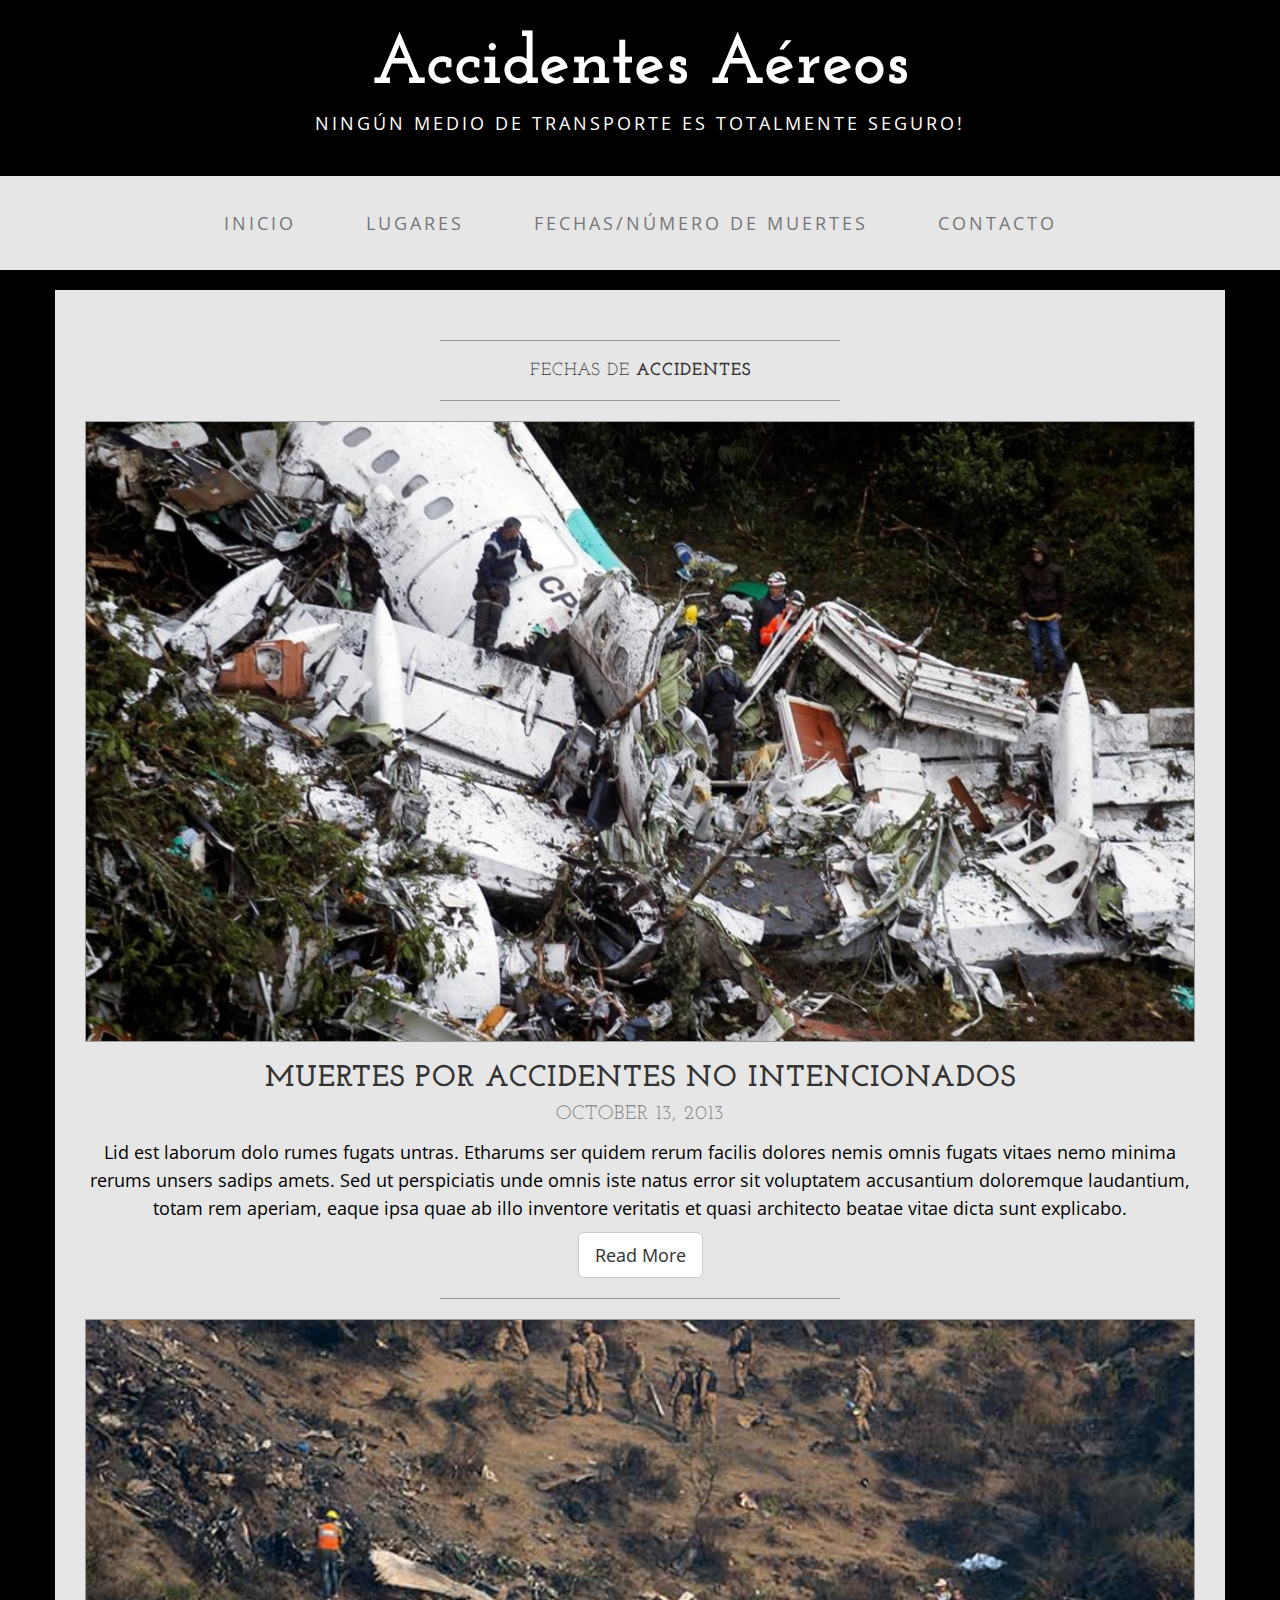
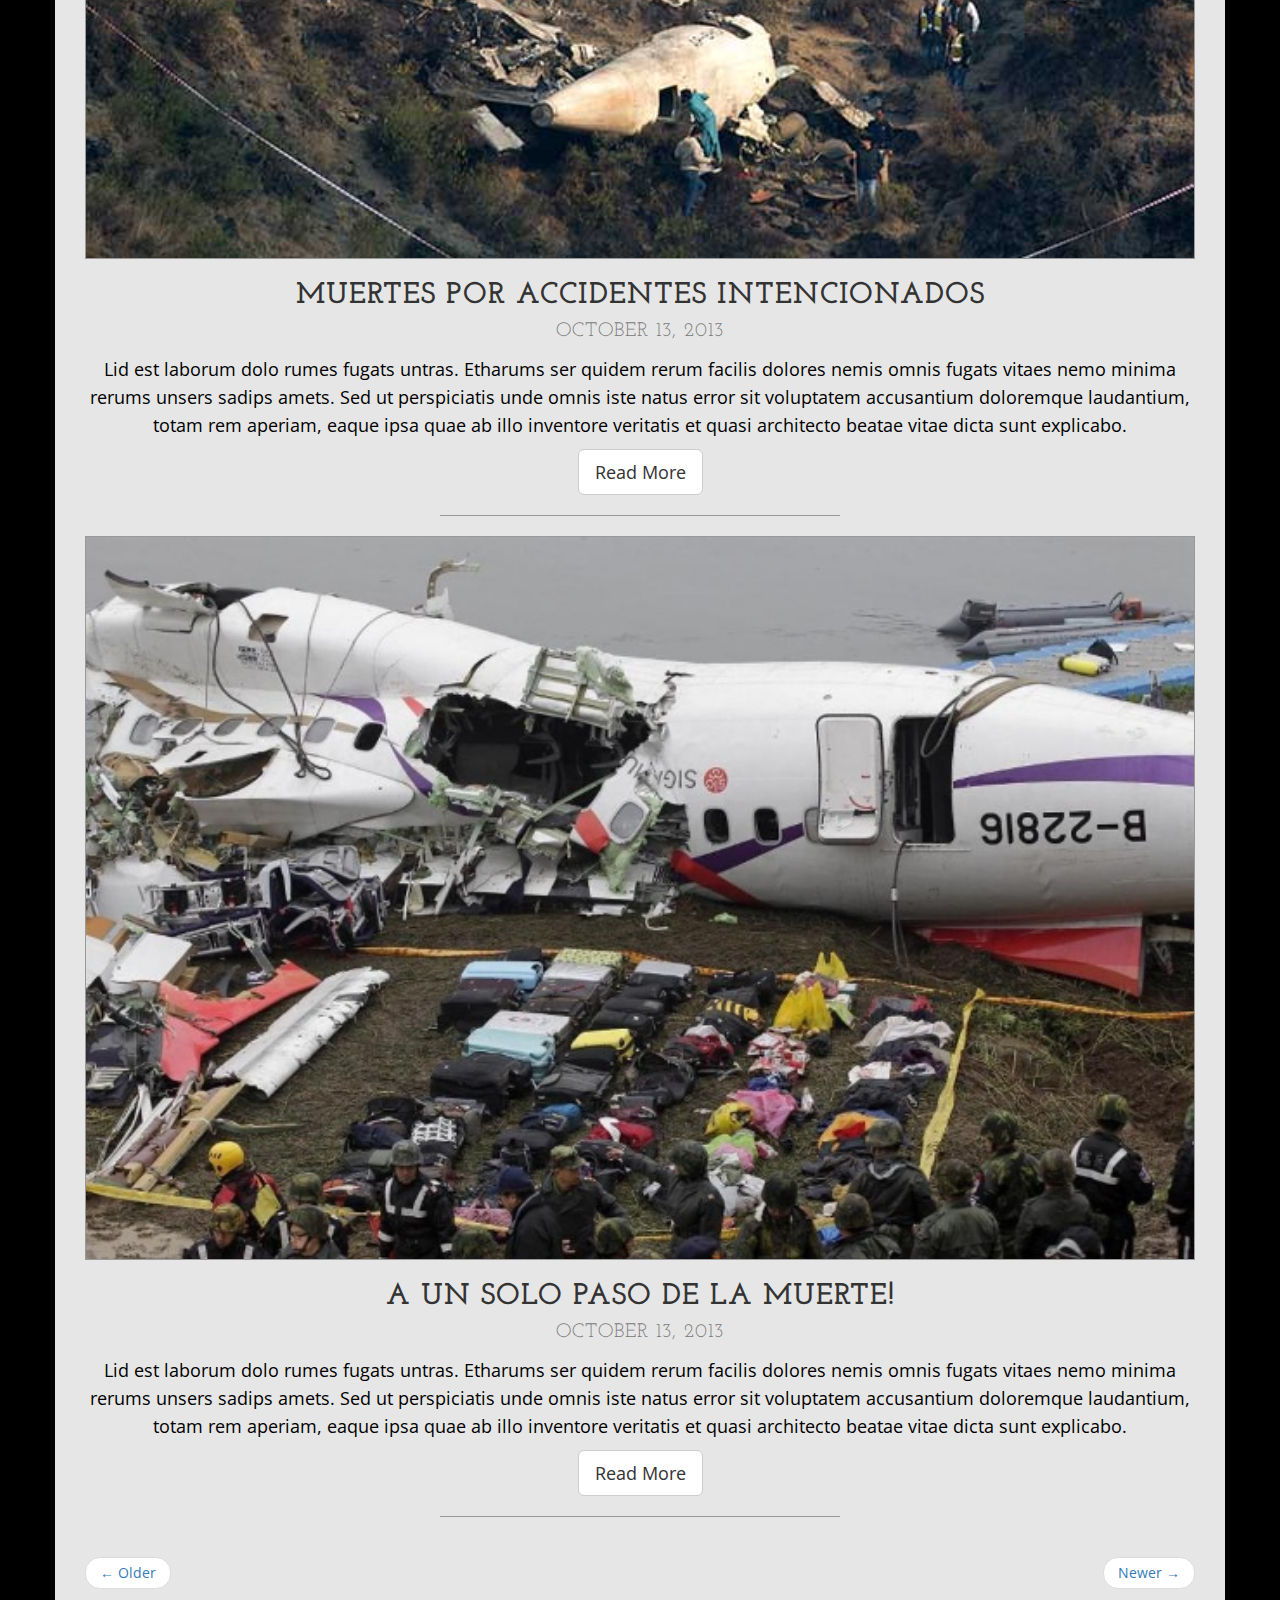
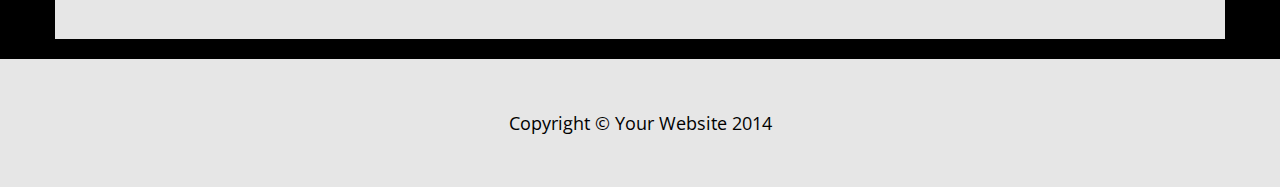
<file: blog.html>
<!DOCTYPE html>
<html lang="en">

<head>

    <meta charset="utf-8">
    <meta http-equiv="X-UA-Compatible" content="IE=edge">
    <meta name="viewport" content="width=device-width, initial-scale=1">
    <meta name="description" content="">
    <meta name="author" content="">

    <title>Accidentes Aereos</title>

    <!-- Bootstrap Core CSS -->
    <link href="css/bootstrap.min.css" rel="stylesheet">

    <!-- Custom CSS -->
    <link href="css/business-casual.css" rel="stylesheet">

    <!-- Fonts -->
    <link href="https://fonts.googleapis.com/css?family=Open+Sans:300italic,400italic,600italic,700italic,800italic,400,300,600,700,800" rel="stylesheet" type="text/css">
    <link href="https://fonts.googleapis.com/css?family=Josefin+Slab:100,300,400,600,700,100italic,300italic,400italic,600italic,700italic" rel="stylesheet" type="text/css">

    <!-- HTML5 Shim and Respond.js IE8 support of HTML5 elements and media queries -->
    <!-- WARNING: Respond.js doesn't work if you view the page via file:// -->
    <!--[if lt IE 9]>
        <script src="https://oss.maxcdn.com/libs/html5shiv/3.7.0/html5shiv.js"></script>
        <script src="https://oss.maxcdn.com/libs/respond.js/1.4.2/respond.min.js"></script>
    <![endif]-->

</head>

<body>

    <div class="brand">Accidentes Aéreos</div>
    <div class="address-bar">Ningún medio de transporte es totalmente Seguro!</div>

    <!-- Navigation -->
    <nav class="navbar navbar-default" role="navigation">
        <div class="container">
            <!-- Brand and toggle get grouped for better mobile display -->
            <div class="navbar-header">
                <button type="button" class="navbar-toggle" data-toggle="collapse" data-target="#bs-example-navbar-collapse-1">
                    <span class="sr-only">Toggle navigation</span>
                    <span class="icon-bar"></span>
                    <span class="icon-bar"></span>
                    <span class="icon-bar"></span>
                </button>
                <!-- navbar-brand is hidden on larger screens, but visible when the menu is collapsed -->
                <a class="navbar-brand" href="index.html">Business Casual</a>
            </div>
            <!-- Collect the nav links, forms, and other content for toggling -->
            <div class="collapse navbar-collapse" id="bs-example-navbar-collapse-1">
                <ul class="nav navbar-nav">
                    <li>
                        <a href="index.html">Inicio</a>
                    </li>
                    <li>
                        <a href="about.html">Lugares</a>
                    </li>
                    <li>
                        <a href="blog.html">Fechas/número de muertes</a>
                    </li>
                    <li>
                        <a href="contact.html">Contacto</a>
                    </li>
                </ul>
            </div>
            <!-- /.navbar-collapse -->
        </div>
        <!-- /.container -->
    </nav>

    <div class="container">

        <div class="row">
            <div class="box">
                <div class="col-lg-12">
                    <hr>
                    <h2 class="intro-text text-center">Fechas de
                        <strong>Accidentes</strong>
                    </h2>
                    <hr>
                </div>
                <div class="col-lg-12 text-center">
                    <img class="img-responsive img-border img-full" src="img/slide-1.jpg" alt="">
                    <h2>Muertes por Accidentes No intencionados
                        <br>
                        <small>October 13, 2013</small>
                    </h2>
                    <p>Lid est laborum dolo rumes fugats untras. Etharums ser quidem rerum facilis dolores nemis omnis fugats vitaes nemo minima rerums unsers sadips amets. Sed ut perspiciatis unde omnis iste natus error sit voluptatem accusantium doloremque laudantium, totam rem aperiam, eaque ipsa quae ab illo inventore veritatis et quasi architecto beatae vitae dicta sunt explicabo.</p>
                    <a href="#" class="btn btn-default btn-lg">Read More</a>
                    <hr>
                </div>
                <div class="col-lg-12 text-center">
                    <img class="img-responsive img-border img-full" src="img/slide-2.jpg" alt="">
                    <h2>Muertes por accidentes Intencionados
                        <br>
                        <small>October 13, 2013</small>
                    </h2>
                    <p>Lid est laborum dolo rumes fugats untras. Etharums ser quidem rerum facilis dolores nemis omnis fugats vitaes nemo minima rerums unsers sadips amets. Sed ut perspiciatis unde omnis iste natus error sit voluptatem accusantium doloremque laudantium, totam rem aperiam, eaque ipsa quae ab illo inventore veritatis et quasi architecto beatae vitae dicta sunt explicabo.</p>
                    <a href="#" class="btn btn-default btn-lg">Read More</a>
                    <hr>
                </div>
                <div class="col-lg-12 text-center">
                    <img class="img-responsive img-border img-full" src="img/slide-3.jpg" alt="">
                    <h2>A un solo paso de la muerte!
                        <br>
                        <small>October 13, 2013</small>
                    </h2>
                    <p>Lid est laborum dolo rumes fugats untras. Etharums ser quidem rerum facilis dolores nemis omnis fugats vitaes nemo minima rerums unsers sadips amets. Sed ut perspiciatis unde omnis iste natus error sit voluptatem accusantium doloremque laudantium, totam rem aperiam, eaque ipsa quae ab illo inventore veritatis et quasi architecto beatae vitae dicta sunt explicabo.</p>
                    <a href="#" class="btn btn-default btn-lg">Read More</a>
                    <hr>
                </div>
                <div class="col-lg-12 text-center">
                    <ul class="pager">
                        <li class="previous"><a href="#">&larr; Older</a>
                        </li>
                        <li class="next"><a href="#">Newer &rarr;</a>
                        </li>
                    </ul>
                </div>
            </div>
        </div>

    </div>
    <!-- /.container -->

    <footer>
        <div class="container">
            <div class="row">
                <div class="col-lg-12 text-center">
                    <p>Copyright &copy; Your Website 2014</p>
                </div>
            </div>
        </div>
    </footer>

    <!-- jQuery -->
    <script src="js/jquery.js"></script>

    <!-- Bootstrap Core JavaScript -->
    <script src="js/bootstrap.min.js"></script>

</body>

</html>
</file>
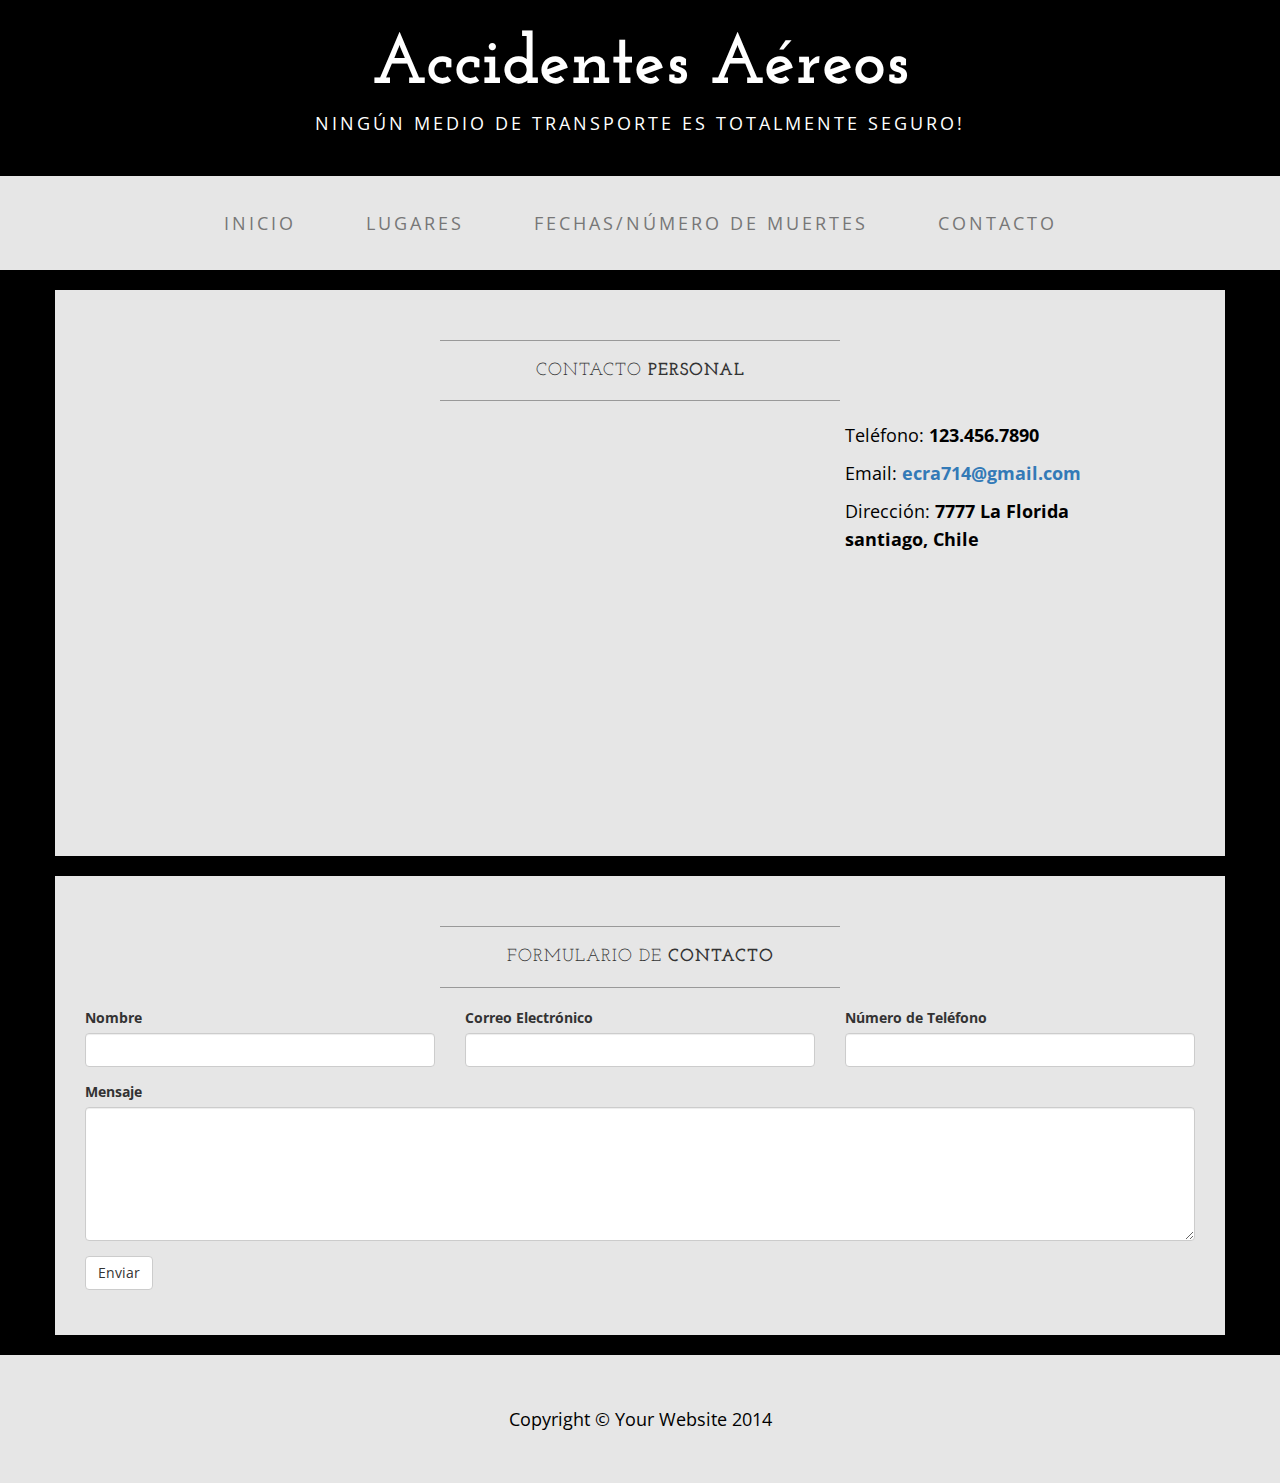
<file: contact.html>
<!DOCTYPE html>
<html lang="en">

<head>

    <meta charset="utf-8">
    <meta http-equiv="X-UA-Compatible" content="IE=edge">
    <meta name="viewport" content="width=device-width, initial-scale=1">
    <meta name="description" content="">
    <meta name="author" content="">

    <title>Contact - Business Casual - Start Bootstrap Theme</title>

    <!-- Bootstrap Core CSS -->
    <link href="css/bootstrap.min.css" rel="stylesheet">

    <!-- Custom CSS -->
    <link href="css/business-casual.css" rel="stylesheet">

    <!-- Fonts -->
    <link href="https://fonts.googleapis.com/css?family=Open+Sans:300italic,400italic,600italic,700italic,800italic,400,300,600,700,800" rel="stylesheet" type="text/css">
    <link href="https://fonts.googleapis.com/css?family=Josefin+Slab:100,300,400,600,700,100italic,300italic,400italic,600italic,700italic" rel="stylesheet" type="text/css">

    <!-- HTML5 Shim and Respond.js IE8 support of HTML5 elements and media queries -->
    <!-- WARNING: Respond.js doesn't work if you view the page via file:// -->
    <!--[if lt IE 9]>
        <script src="https://oss.maxcdn.com/libs/html5shiv/3.7.0/html5shiv.js"></script>
        <script src="https://oss.maxcdn.com/libs/respond.js/1.4.2/respond.min.js"></script>
    <![endif]-->

</head>

<body>

    <div class="brand">Accidentes Aéreos</div>
    <div class="address-bar">Ningún medio de transporte es totalmente Seguro!</div>

    <!-- Navigation -->
    <nav class="navbar navbar-default" role="navigation">
        <div class="container">
            <!-- Brand and toggle get grouped for better mobile display -->
            <div class="navbar-header">
                <button type="button" class="navbar-toggle" data-toggle="collapse" data-target="#bs-example-navbar-collapse-1">
                    <span class="sr-only">Toggle navigation</span>
                    <span class="icon-bar"></span>
                    <span class="icon-bar"></span>
                    <span class="icon-bar"></span>
                </button>
                <!-- navbar-brand is hidden on larger screens, but visible when the menu is collapsed -->
                <a class="navbar-brand" href="index.html">Business Casual</a>
            </div>
            <!-- Collect the nav links, forms, and other content for toggling -->
            <div class="collapse navbar-collapse" id="bs-example-navbar-collapse-1">
                <ul class="nav navbar-nav">
                    <li>
                        <a href="index.html">Inicio</a>
                    </li>
                    <li>
                        <a href="about.html">Lugares</a>
                    </li>
                    <li>
                        <a href="blog.html">Fechas/número de muertes</a>
                    </li>
                    <li>
                        <a href="contact.html">Contacto</a>
                    </li>
                </ul>
            </div>
            <!-- /.navbar-collapse -->
        </div>
        <!-- /.container -->
    </nav>

    <div class="container">

        <div class="row">
            <div class="box">
                <div class="col-lg-12">
                    <hr>
                    <h2 class="intro-text text-center">Contacto
                        <strong>Personal</strong>
                    </h2>
                    <hr>
                </div>
                <div class="col-md-8">
                    <!-- Embedded Google Map using an iframe - to select your location find it on Google maps and paste the link as the iframe src. If you want to use the Google Maps API instead then have at it! -->
                    <iframe width="100%" height="400" frameborder="0" scrolling="no" marginheight="0" marginwidth="0" src="http://maps.google.com/maps?hl=en&amp;ie=UTF8&amp;ll=37.0625,-95.677068&amp;spn=56.506174,79.013672&amp;t=m&amp;z=4&amp;output=embed"></iframe>
                </div>
                <div class="col-md-4">
                    <p>Teléfono:
                        <strong>123.456.7890</strong>
                    </p>
                    <p>Email:
                        <strong><a href="mail: ecra714@gmail.com">ecra714@gmail.com</a></strong>
                    </p>
                    <p>Dirección:
                        <strong>7777 La Florida
                            <br>santiago, Chile</strong>
                    </p>
                </div>
                <div class="clearfix"></div>
            </div>
        </div>

        <div class="row">
            <div class="box">
                <div class="col-lg-12">
                    <hr>
                    <h2 class="intro-text text-center">Formulario de
                        <strong>Contacto</strong>
                    </h2>
                    <hr>
                    
                    <form role="form">
                        <div class="row">
                            <div class="form-group col-lg-4">
                                <label>Nombre</label>
                                <input type="text" class="form-control">
                            </div>
                            <div class="form-group col-lg-4">
                                <label>Correo Electrónico</label>
                                <input type="email" class="form-control">
                            </div>
                            <div class="form-group col-lg-4">
                                <label>Número de Teléfono</label>
                                <input type="tel" class="form-control">
                            </div>
                            <div class="clearfix"></div>
                            <div class="form-group col-lg-12">
                                <label>Mensaje</label>
                                <textarea class="form-control" rows="6"></textarea>
                            </div>
                            <div class="form-group col-lg-12">
                                <input type="hidden" name="save" value="contact">
                                <button type="submit" class="btn btn-default">Enviar</button>
                            </div>
                        </div>
                    </form>
                </div>
            </div>
        </div>

    </div>
    <!-- /.container -->

    <footer>
        <div class="container">
            <div class="row">
                <div class="col-lg-12 text-center">
                    <p>Copyright &copy; Your Website 2014</p>
                </div>
            </div>
        </div>
    </footer>

    <!-- jQuery -->
    <script src="js/jquery.js"></script>

    <!-- Bootstrap Core JavaScript -->
    <script src="js/bootstrap.min.js"></script>

</body>

</html>
</file>
<file: css/business-casual.css>
/*!
 * Start Bootstrap - Business Casual (http://startbootstrap.com/)
 * Copyright 2013-2016 Start Bootstrap
 * Licensed under MIT (https://github.com/BlackrockDigital/startbootstrap/blob/gh-pages/LICENSE)
 */

body {
    font-family: "Open Sans","Helvetica Neue",Helvetica,Arial,sans-serif;
    background-color: #000000;
     /*url('../img/bg.jpg') no-repeat center center fixed;
    -webkit-background-size: cover;
    -moz-background-size: cover;
    background-size: cover;
    -o-background-size: cover;*/
}

h1,
h2,
h3,
h4,
h5,
h6 {
    text-transform: uppercase;
    font-family: "Josefin Slab","Helvetica Neue",Helvetica,Arial,sans-serif;
    font-weight: 700;
    letter-spacing: 1px;
}

p {
    font-size: 1.25em;
    line-height: 1.6;
    color: #000;
}

hr {
    max-width: 400px;
    border-color: #999999;
}

.brand,
.address-bar {
    display: none;
}

.navbar-brand {
    text-transform: uppercase;
    font-weight: 900;
    letter-spacing: 2px;
}

.navbar-nav {
    text-transform: uppercase;
    font-weight: 400;
    letter-spacing: 3px;
}

.img-full {
    min-width: 100%;
}

.brand-before,
.brand-name {
    text-transform: capitalize;
}

.brand-before {
    margin: 15px 0;
}

.brand-name {
    margin: 0;
    font-size: 4em;
}

.tagline-divider {
    margin: 15px auto 3px;
    max-width: 250px;
    border-color: #999999;
}

.box {
    margin-bottom: 20px;
    padding: 30px 15px;
    background: #fff;
    background: rgba(255,255,255,0.9);
}

.intro-text {
    text-transform: uppercase;
    font-size: 1.25em;
    font-weight: 400;
    letter-spacing: 1px;
}

.img-border {
    float: none;
    margin: 0 auto 0;
    border: #999999 solid 1px;
}

.img-left {
    float: none;
    margin: 0 auto 0;
}

footer {
    background: #fff;
    background: rgba(255,255,255,0.9);
}

footer p {
    margin: 0;
    padding: 50px 0;
}

@media screen and (min-width:768px) {
    .brand {
        display: inherit;
        margin: 0;
        padding: 30px 0 10px;
        text-align: center;
        text-shadow: 1px 1px 2px rgba(0,0,0,0.5);
        font-family: "Josefin Slab","Helvetica Neue",Helvetica,Arial,sans-serif;
        font-size: 5em;
        font-weight: 700;
        line-height: normal;
        color: #fff;
    }

    .top-divider {
        margin-top: 0;
    }

    .img-left {
        float: left;
        margin-right: 25px;
    }

    .address-bar {
        display: inherit;
        margin: 0;
        padding: 0 0 40px;
        text-align: center;
        text-shadow: 1px 1px 2px rgba(0,0,0,0.5);
        text-transform: uppercase;
        font-size: 1.25em;
        font-weight: 400;
        letter-spacing: 3px;
        color: #fff;
    }

    .navbar {
        border-radius: 0;
    }

    .navbar-header {
        display: none;
    }

    .navbar {
        min-height: 0;
    }

    .navbar-default {
        border: none;
        background: #fff;
        background: rgba(255,255,255,0.9);
    }

    .nav>li>a {
        padding: 35px;
    }

    .navbar-nav>li>a {
        line-height: normal;
    }

    .navbar-nav {
        display: table;
        float: none;
        margin: 0 auto;
        table-layout: fixed;
        font-size: 1.25em;
    }
}

@media screen and (min-width:1200px) {
    .box:after {
        content: '';
        display: table;
        clear: both;
    }
}
</file>
